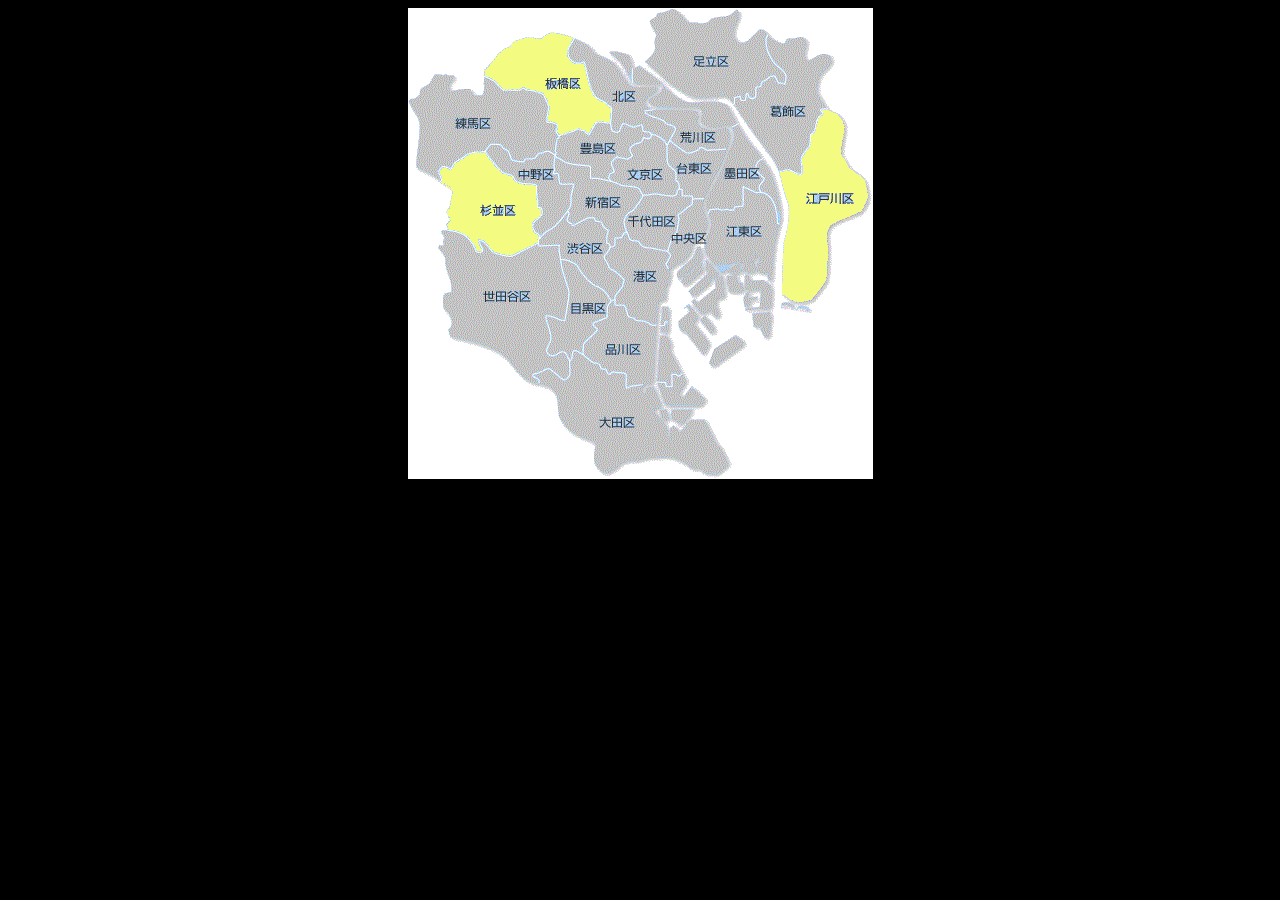
<file: shrine/index.html>
<!DOCTYPE html>
<html>
<head>

<meta http-equiv="Content-Type" content="text/html; charset=utf-8" />
<META NAME="keywords" CONTENT="shrine of tokyou,神社,東京,日本,japan,일본,신사,일본신사,동경,도쿄,日本神社,東京神社,神社写真,신사사진">
<META NAME="description" CONTENT="introduce shrine of tokyou. 日本東京紹介サイトです。일본 신사 소개 사이트 입니다. ">
<META name="robots" CONTENT="all">
<META NAME="author" CONTENT="starful">
<META NAME="build" CONTENT="2013.1.1">
<title>shrine of tokyou,神社,東京,日本,japan,일본,신사,일본신사,동경,도쿄,日本神社,東京神社,神社写真,신사사진</title>
<meta charset="utf-8">

</head>
<body bgcolor="black" align="center">


<!-- <div class="bg-content">        -->
  <!--============================== content =================================-->      
      
<table>
<tr></tr>
<tr></tr>
<tr></tr>
<tr></tr>
<tr></tr>
<tr></tr>
<tr></tr>
<tr></tr>
<tr></tr>
<tr></tr>
<tr></tr>
<tr></tr>
<tr></tr>
<tr></tr>
<tr></tr>
<tr></tr>
<tr></tr>
<tr></tr>
<tr></tr>
<tr></tr>
<tr></tr>
<tr></tr>
<tr></tr>
<tr></tr>
<tr></tr>
<tr></tr>
<tr></tr>
<tr></tr>
<tr></tr>
<tr></tr>
<tr></tr>
<tr></tr>
<tr></tr>
<tr></tr>
<tr></tr>
<tr></tr>
<tr></tr>
<tr></tr>
<tr></tr>
<tr></tr>
<tr></tr>
<tr></tr>
<tr></tr>
<tr></tr>
<tr></tr>
<tr></tr>
<tr></tr>
<tr></tr>
<tr></tr>
<tr></tr>
<tr></tr>
<tr></tr>
<tr></tr>
<tr></tr>
<tr></tr>
<tr></tr>
</table>
<img align="center" src="../img/map_23-ku.gif" width="465" height="471" alt="tokyomap" usemap="#Map" border="0">
<map name="Map">
<area shape="poly" coords="76,65,100,38,121,31,133,30,142,25,165,29,160,44,164,52,175,55,180,72,187,87,198,96,203,103,202,113,190,114,181,125,172,120,151,125,151,117,142,112,142,98,135,86,116,80,101,80,95,81,77,65,77,65" href="itabashi/index.html" alt="VIEW OK!!" title="itabashi" border="1">
<area shape="poly" coords="75,65,74,87,67,87,61,81,49,83,42,82,45,73,45,68,24,67,15,79,9,91,5,97,12,116,8,134,8,154,9,160,31,174,31,159,41,161,54,149,70,145,76,143,84,135,92,137,102,147,111,151,122,152,131,146,137,144,146,147,148,126,149,116,138,111,141,99,135,86,122,82,106,80,95,82,90,80,77,66" href="nerima/index.html">
<area shape="poly" coords="260,1,245,12,244,17,249,30,246,47,241,54,260,71,277,85,292,90,311,87,322,92,325,95,330,88,333,92,339,86,343,90,350,81,355,72,363,68,369,72,378,77,377,67,370,59,359,42,357,34,357,26,352,24,339,32,331,33,326,27,331,10,329,5,318,9,306,10,294,16,282,14,261,5" href="adachi/index.html">
<area shape="poly" coords="358,26,374,36,382,32,395,31,399,33,398,46,397,52,402,53,410,49,417,47,425,53,418,62,411,72,409,81,412,92,416,97,413,103,406,120,402,132,396,148,392,156,394,168,379,163,371,163,353,136,342,116,333,104,327,94,331,91,341,91,350,87,358,78,363,68,379,77,379,67,360,44,358,27" href="katsushika/index.html">
<area shape="poly" coords="76,144,91,162,103,168,108,174,125,176,129,198,135,203,130,212,124,217,132,225,130,231,124,239,107,244,96,247,86,244,79,235,73,231,74,241,74,244,63,235,55,226,44,223,37,222,40,213,38,206,40,200,42,187,43,182,35,176,32,174,33,162,45,164,54,149,73,145" href="suginami/index.html" alt="VIEW OK!!" title="suginami">
<area shape="poly" coords="79,145,90,160,104,169,114,175,127,177,129,185,131,197,134,202,130,213,126,220,132,223,131,231,146,216,158,207,162,198,163,187,166,179,161,176,152,176,150,170,150,166,146,163,145,157,148,150,141,145,131,148,121,151,113,150,104,145,98,141,90,138,84,136,78,145" href="nakano/index.html">
<area shape="poly" coords="149,127,148,140,148,146,160,155,173,157,181,158,183,166,192,170,198,173,201,166,204,165,204,157,205,152,209,148,218,152,223,152,223,145,221,141,225,136,232,133,236,130,241,130,235,124,235,120,218,117,209,124,204,119,201,116,200,113,192,116,186,122,184,125,179,124,173,122,170,120,150,127" href="toshima/index.html">
<area shape="poly" coords="237,123,255,130,259,139,262,153,263,161,268,170,271,180,267,188,254,186,244,185,236,185,232,180,224,177,213,176,205,174,201,171,203,170,204,158,207,153,211,149,220,151,225,151,222,146,223,139,228,134,237,131,238,131,238,123" href="bunkyou/index.html">
<area shape="poly" coords="259,132,276,144,279,144,283,147,292,144,296,140,306,141,314,141,319,141,315,149,309,172,301,184,297,191,288,191,284,190,276,187,273,184,271,174,268,167,264,157,261,150,259,131" href="taitou/index.html">
<area shape="poly" coords="149,150,162,155,175,158,183,163,187,169,195,171,203,169,204,175,215,175,227,179,232,183,234,187,228,198,221,204,217,210,217,215,219,226,213,229,208,232,205,237,199,236,201,228,201,220,193,215,187,211,180,210,172,215,168,215,164,215,162,212,162,209,164,188,167,181,165,177,160,175,155,174,153,172,152,167,147,159,149,149" href="shinjuku/index.html">
<area shape="poly" coords="234,184,255,186,262,188,271,183,277,189,283,191,284,196,273,203,271,209,267,220,264,228,261,236,259,244,251,243,242,241,234,238,228,233,222,229,220,226,220,212,226,205,232,192,233,183" href="chiyoda/index.html">
<area shape="poly" coords="35,222,47,223,58,233,70,241,75,243,75,234,89,244,99,247,113,244,123,241,130,234,136,239,149,238,152,254,157,272,159,293,156,311,147,312,138,309,141,321,141,336,139,346,146,348,153,346,159,351,159,366,153,371,144,363,139,359,130,364,126,369,132,375,114,369,94,348,73,339,52,333,43,328,45,321,45,313,37,304,37,291,41,287,45,281,44,275,40,259,38,246,31,239,35,239,35,224" href="setagaya/index.html">
<area shape="poly" coords="130,234,142,221,153,210,162,204,163,212,167,216,174,214,181,212,188,213,194,217,202,221,201,230,200,239,198,245,195,249,200,256,204,261,212,267,215,275,211,282,208,287,204,293,200,288,192,280,189,275,180,272,175,265,171,259,167,254,164,253,158,251,155,251,151,239,144,236,141,238,136,239,131,235" href="shibuya/index.html">
<area shape="poly" coords="218,227,229,237,239,240,246,244,255,245,262,245,259,252,259,257,263,261,264,267,260,275,259,283,257,291,254,296,258,300,262,308,259,314,254,317,244,317,237,313,226,311,220,308,217,300,211,296,207,294,210,290,214,278,216,272,211,266,202,256,198,252,197,245,200,237,208,235,214,233,217,229" href="minato/index.html">
<area shape="poly" coords="152,241,168,256,181,271,190,277,199,286,205,294,200,303,198,312,186,316,190,323,179,335,176,345,169,344,166,344,164,352,158,347,155,344,152,348,142,345,144,328,140,315,142,311,156,312,161,296,159,278,153,242" href="meguro/index.html">
<area shape="poly" coords="206,293,218,303,222,309,234,312,243,316,252,318,257,319,264,334,267,352,274,363,275,369,264,366,264,377,261,378,255,374,248,375,245,379,238,377,234,377,219,378,219,366,209,365,205,363,202,366,196,359,190,354,185,354,176,346,175,341,182,334,189,325,186,314,198,311,205,293" href="shinagawa/index.html">
<area shape="poly" coords="134,376,145,383,149,392,151,402,157,415,164,425,172,431,181,432,187,435,188,442,188,450,190,459,196,463,206,464,216,456,224,453,235,453,247,453,259,450,271,455,283,458,294,462,309,465,322,457,317,445,309,437,305,424,300,417,300,413,294,410,284,409,284,402,290,401,299,394,296,389,289,382,285,381,275,387,276,381,278,375,278,371,269,367,266,366,265,376,254,375,246,377,236,379,229,378,220,379,220,372,216,366,206,363,204,367,194,360,191,356,186,354,182,349,174,346,165,344,161,356,160,367,156,372,149,372,144,365,138,360,132,363,127,369,132,374,136,378,137,380" href="oota/index.html">
<area shape="poly" coords="372,216,366,252,364,271,363,294,362,308,363,328,361,333,346,321,342,308,340,299,336,289,331,284,323,284,317,288,312,292,313,304,311,311,307,319,304,324,294,316,286,319,276,322,270,316,276,306,281,298,284,293,284,286,280,280,277,271,295,252,301,247,298,236,300,222,303,210,307,200,325,199,336,199,337,188,336,180,339,177,346,180,355,183,361,187,366,194,373,215" href="koutou/index.html">
<area shape="poly" coords="285,198,284,192,291,190,297,191,300,203,304,205,301,216,298,228,298,237,299,248,288,257,280,266,275,272,273,272,270,268,266,262,262,254,265,250,264,247,261,245,260,242,265,224,270,214,274,206,280,200,284,196" href="chuuou/index.html" alt="VIEW OK!!" title="chuuou">
<area shape="poly" coords="328,115,323,105,316,96,302,94,285,94,276,92,265,86,254,75,247,70,240,64,234,60,228,61,226,66,226,75,227,78,239,78,243,78,245,81,248,82,243,89,242,93,246,99,244,102,239,105,249,110,251,111,258,115,262,118,266,121,263,128,263,132,273,141,282,144,294,142,301,139,312,141,320,141,321,141,328,116" href="arakawa/index.html">
<area shape="poly" coords="226,58,223,52,219,46,212,44,205,43,201,44,201,51,192,49,186,44,181,38,176,34,169,31,165,32,162,43,162,49,168,52,174,54,179,61,183,68,185,80,192,86,197,95,202,102,204,106,204,111,201,117,210,123,219,117,230,120,236,122,238,124,258,131,263,132,265,121,251,112,242,106,238,104,245,99,242,94,242,89,247,85,245,81,236,80,228,78,228,78,225,73,225,67,228,58" href="kita/index.html">
<area shape="poly" coords="329,116,321,144,312,165,304,183,299,193,304,206,307,201,325,199,333,199,336,183,336,177,347,179,349,182,354,170,348,163,348,158,352,152,356,149,328,117" href="sumida/index.html">
<area shape="poly" coords="417,99,400,145,391,157,396,167,393,168,372,163,356,150,350,160,354,167,355,171,351,182,365,193,370,202,374,210,378,227,373,267,379,287,390,294,403,294,415,281,419,272,422,229,424,216,436,211,444,209,454,206,461,198,460,186,460,176,455,170,446,164,440,158,435,151,434,143,439,133,441,123,441,119,434,111,429,106,423,102,417,100" href="edogawa/index.html" alt="VIEW OK!!" title="edogawas"></map>
<!-- </div> -->
</body>
</html>
</file>
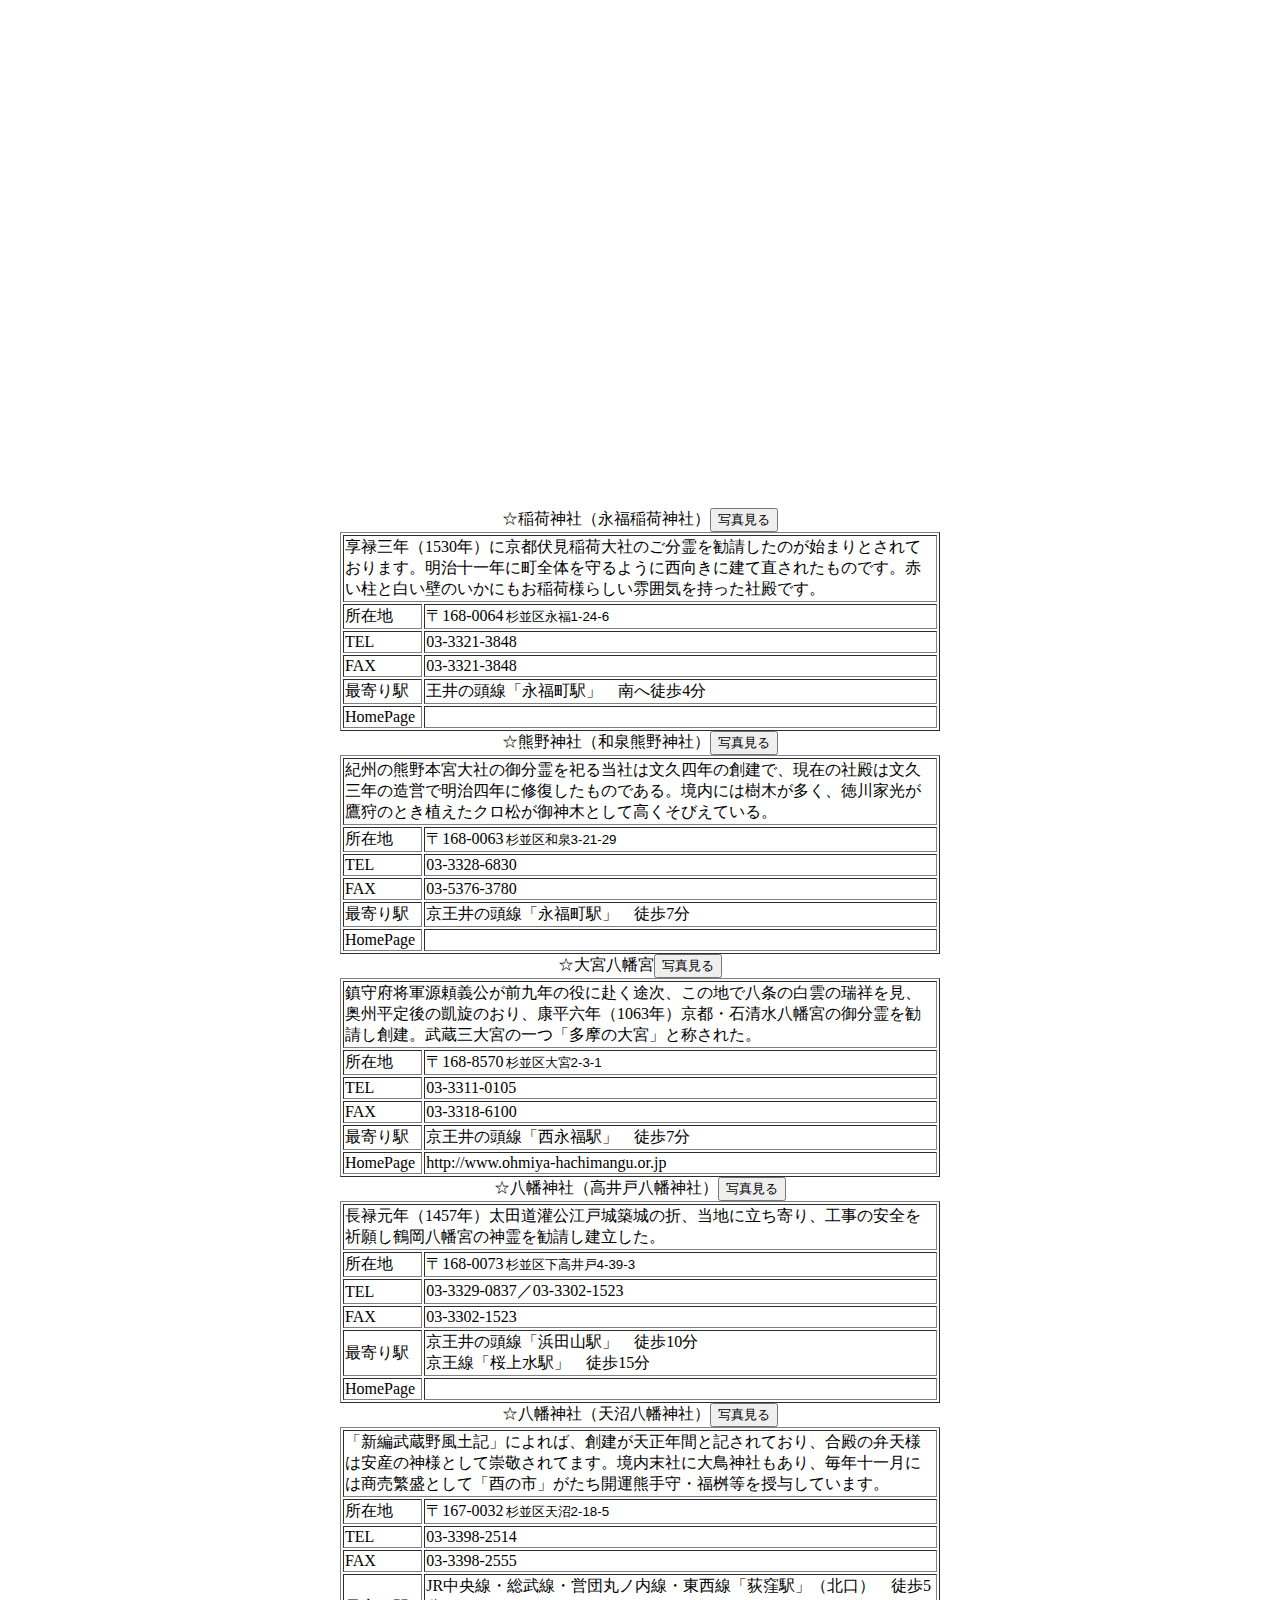
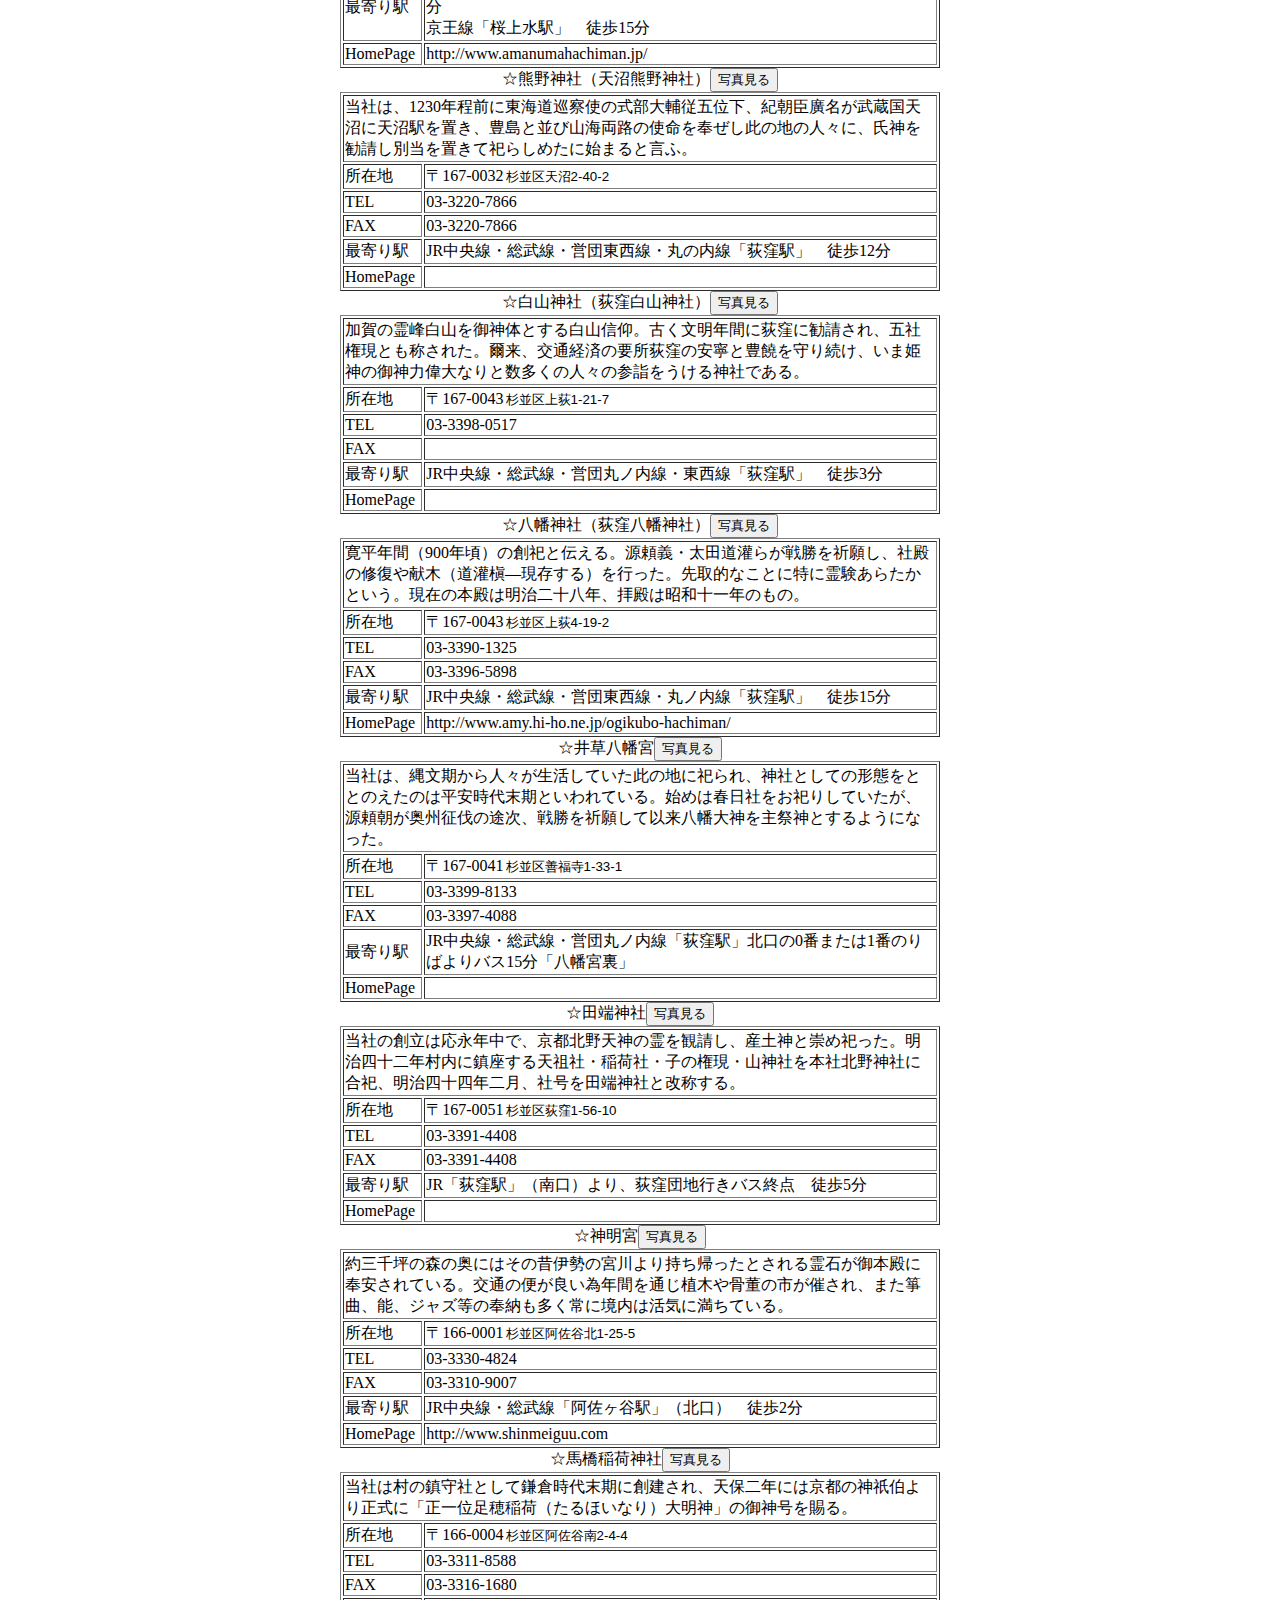
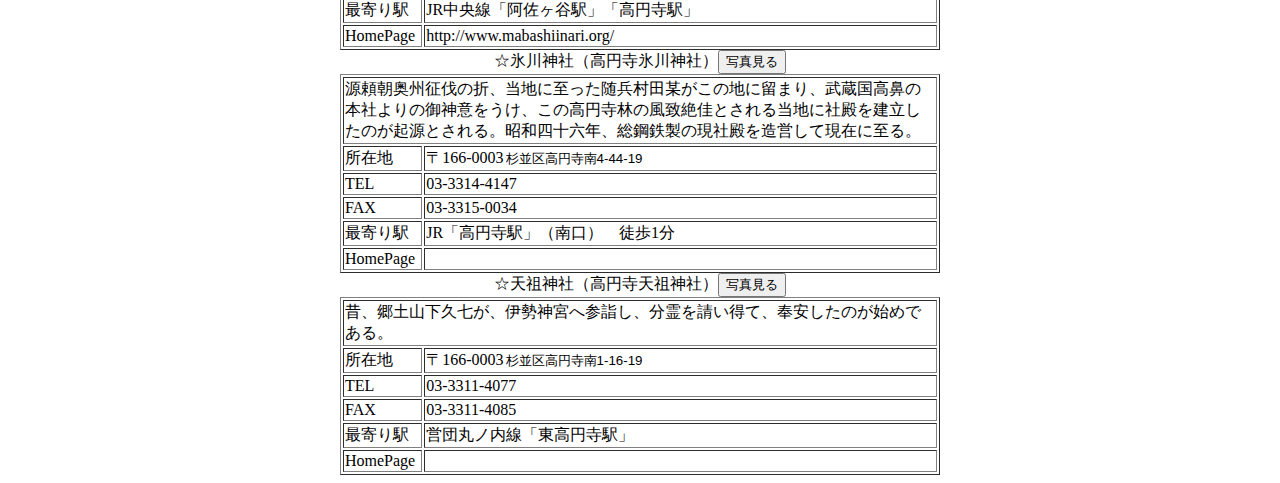
<file: suginami/index.html>
<!DOCTYPE html>
<html>
<head>
<meta http-equiv="Content-Type" content="text/html; charset=Shift-JIS" />

<script>
	function popup(value){
		window.open(value,'popup','width=900,height=620');
	}
</script>

<script type="text/javascript" src="http://maps.google.com/maps/api/js?sensor=false"></script>

<script type="text/javascript">
	//�}�b�v�錾
	var map;
      
	//google map�ݒ�
	function initialize(){
	
		//marker �ݒ�
		var icon = new google.maps.MarkerImage(
		'http://maps.google.co.jp/mapfiles/ms/icons/red-pushpin.png',
		new google.maps.Size(34,34),
		new google.maps.Point(0,0),
		new google.maps.Point(37,34)
		);
			
		//map �ݒ�
		geo = new google.maps.Geocoder();
		var myOptions = {
		zoom: 13,
		center: new google.maps.LatLng(0.5267, -1.29),
		mapTypeId: google.maps.MapTypeId.ROADMAP
		}
			
		//map��\��
		map = new google.maps.Map(document.getElementById("map_canvas"),myOptions);

		//--------------------------------�@�Z���擾--------------------------------
		var add1 = document.getElementById("addr1").value;
		//�@�Z���\��
		geo.geocode({'address': add1}, function(results, status)
		{
			// If that was successful
			if (status == google.maps.GeocoderStatus.OK) {
			
				// Lets assume that the first marker is the one we want
				var marker = new google.maps.Marker({
					map: map,
					icon: icon,
					title: "�u��א_�Ёv�N���b�N����Ǝʐ^�������܂�",
					position: results[0].geometry.location
				});

				google.maps.event.addListener(marker,'click',function(){
					window.open('./1/index.html','popup','width=900,height=620');
				});
			}
		});

		//--------------------------------�A�Z���擾--------------------------------
		var add2 = document.getElementById("addr2").value;
		geo.geocode({'address': add2}, function(results, status)
		{
			// If that was successful
			if (status == google.maps.GeocoderStatus.OK) {
		
				// Lets assume that the first marker is the one we want
				var marker = new google.maps.Marker({
					map: map,
					icon: icon,
					title: "�u�F��_�Ёv�N���b�N����Ǝʐ^�������܂�",
					position: results[0].geometry.location
				});

				google.maps.event.addListener(marker,'click',function(){
					window.open('./2/index.html','popup','width=900,height=620');
				});
			}
		});
		//--------------------------------�B�Z���擾--------------------------------
		var add3 = document.getElementById("addr3").value;
		geo.geocode({'address': add3}, function(results, status)
		{
			// If that was successful
			if (status == google.maps.GeocoderStatus.OK) {
		
				// Lets assume that the first marker is the one we want
				var marker = new google.maps.Marker({
					map: map,
					icon: icon,
					title: "�u��{�����{�v�N���b�N����Ǝʐ^�������܂�",
					position: results[0].geometry.location
				});

				google.maps.event.addListener(marker,'click',function(){
					window.open('./3/index.html','popup','width=900,height=620');
				});
			}
		});
		//--------------------------------�C�Z���擾--------------------------------
		var add4 = document.getElementById("addr4").value;
		geo.geocode({'address': add4}, function(results, status)
		{
			// If that was successful
			if (status == google.maps.GeocoderStatus.OK) {
		
				// Lets assume that the first marker is the one we want
				var marker = new google.maps.Marker({
					map: map,
					icon: icon,
					title: "�u�����_�Ёi����˔����_�Ёj�v�N���b�N����Ǝʐ^�������܂�",
					position: results[0].geometry.location
				});

				google.maps.event.addListener(marker,'click',function(){
					window.open('./4/index.html','popup','width=900,height=620');
				});
			}
		});		
		//--------------------------------�D�Z���擾--------------------------------
		var add5 = document.getElementById("addr5").value;
		geo.geocode({'address': add5}, function(results, status)
		{
			// If that was successful
			if (status == google.maps.GeocoderStatus.OK) {
		
				// Lets assume that the first marker is the one we want
				var marker = new google.maps.Marker({
					map: map,
					icon: icon,
					title: "�u�����_�Ёi�V�������_�Ёj�v�N���b�N����Ǝʐ^�������܂�",
					position: results[0].geometry.location
				});

				google.maps.event.addListener(marker,'click',function(){
					window.open('./5/index.html','popup','width=900,height=620');
				});
			}
		});				
		//--------------------------------�E�Z���擾--------------------------------
		var add6 = document.getElementById("addr6").value;
		geo.geocode({'address': add6}, function(results, status)
		{
			// If that was successful
			if (status == google.maps.GeocoderStatus.OK) {
		
				// Lets assume that the first marker is the one we want
				var marker = new google.maps.Marker({
					map: map,
					icon: icon,
					title: "�u�F��_�Ёi�V���F��_�Ёj�v�N���b�N����Ǝʐ^�������܂�",
					position: results[0].geometry.location
				});

				google.maps.event.addListener(marker,'click',function(){
					window.open('./6/index.html','popup','width=900,height=620');
				});
			}
		});				
		//--------------------------------�F�Z���擾--------------------------------
		var add7 = document.getElementById("addr7").value;
		geo.geocode({'address': add7}, function(results, status)
		{
			// If that was successful
			if (status == google.maps.GeocoderStatus.OK) {
		
				// Lets assume that the first marker is the one we want
				var marker = new google.maps.Marker({
					map: map,
					icon: icon,
					title: "�u���R�_�Ёi���E���R�_�Ёj�v�N���b�N����Ǝʐ^�������܂�",
					position: results[0].geometry.location
				});

				google.maps.event.addListener(marker,'click',function(){
					window.open('./7/index.html','popup','width=900,height=620');
				});
			}
		});				
		//--------------------------------�G�Z���擾--------------------------------
		var add8 = document.getElementById("addr8").value;
		geo.geocode({'address': add8}, function(results, status)
		{
			// If that was successful
			if (status == google.maps.GeocoderStatus.OK) {
		
				// Lets assume that the first marker is the one we want
				var marker = new google.maps.Marker({
					map: map,
					icon: icon,
					title: "�u�����_�Ёi���E�����_�Ёj�v�N���b�N����Ǝʐ^�������܂�",
					position: results[0].geometry.location
				});

				google.maps.event.addListener(marker,'click',function(){
					window.open('./8/index.html','popup','width=900,height=620');
				});
			}
		});				
		//--------------------------------�H�Z���擾--------------------------------
		var add9 = document.getElementById("addr9").value;
		geo.geocode({'address': add9}, function(results, status)
		{
			// If that was successful
			if (status == google.maps.GeocoderStatus.OK) {
		
				// Lets assume that the first marker is the one we want
				var marker = new google.maps.Marker({
					map: map,
					icon: icon,
					title: "�u�䑐�����{�v�N���b�N����Ǝʐ^�������܂�",
					position: results[0].geometry.location
				});

				google.maps.event.addListener(marker,'click',function(){
					window.open('./9/index.html','popup','width=900,height=620');
				});
			}
		});				
		//--------------------------------�I�Z���擾--------------------------------
		var add10 = document.getElementById("addr10").value;
		geo.geocode({'address': add10}, function(results, status)
		{
			// If that was successful
			if (status == google.maps.GeocoderStatus.OK) {
		
				//map�����\���w��
				map.setCenter(results[0].geometry.location);
				
				// Lets assume that the first marker is the one we want
				var marker = new google.maps.Marker({
					map: map,
					icon: icon,
					title: "�u�c�[�_�Ёv�N���b�N����Ǝʐ^�������܂�",
					position: results[0].geometry.location
				});

				google.maps.event.addListener(marker,'click',function(){
					window.open('./10/index.html','popup','width=900,height=620');
				});
			}
		});				
		//--------------------------------�J�Z���擾--------------------------------
		var add11 = document.getElementById("addr11").value;
		geo.geocode({'address': add11}, function(results, status)
		{
			// If that was successful
			if (status == google.maps.GeocoderStatus.OK) {
		
				// Lets assume that the first marker is the one we want
				var marker = new google.maps.Marker({
					map: map,
					icon: icon,
					title: "�u�_���{�v�N���b�N����Ǝʐ^�������܂�",
					position: results[0].geometry.location
				});

				google.maps.event.addListener(marker,'click',function(){
					window.open('./11/index.html','popup','width=900,height=620');
				});
			}
		});
		//--------------------------------�K�Z���擾--------------------------------
		var add12 = document.getElementById("addr12").value;
		geo.geocode({'address': add12}, function(results, status)
		{
			// If that was successful
			if (status == google.maps.GeocoderStatus.OK) {
		
				// Lets assume that the first marker is the one we want
				var marker = new google.maps.Marker({
					map: map,
					icon: icon,
					title: "�u�n����א_�Ёv�N���b�N����Ǝʐ^�������܂�",
					position: results[0].geometry.location
				});

				google.maps.event.addListener(marker,'click',function(){
					window.open('./12/index.html','popup','width=900,height=620');
				});
			}
		});		
		//--------------------------------�L�Z���擾--------------------------------
		var add13 = document.getElementById("addr13").value;
		geo.geocode({'address': add13}, function(results, status)
		{
			// If that was successful
			if (status == google.maps.GeocoderStatus.OK) {
		
				// Lets assume that the first marker is the one we want
				var marker = new google.maps.Marker({
					map: map,
					icon: icon,
					title: "�u�X��_�Ёi���~���X��_�Ёj�v�N���b�N����Ǝʐ^�������܂�",
					position: results[0].geometry.location
				});

				google.maps.event.addListener(marker,'click',function(){
					window.open('./13/index.html','popup','width=900,height=620');
				});
			}
		});		
		//--------------------------------�M�Z���擾--------------------------------
		var add14 = document.getElementById("addr14").value;
		geo.geocode({'address': add14}, function(results, status)
		{
			// If that was successful
			if (status == google.maps.GeocoderStatus.OK) {
		
				// Lets assume that the first marker is the one we want
				var marker = new google.maps.Marker({
					map: map,
					icon: icon,
					title: "�u�V�c�_�Ёi���~���V�c�_�Ёj�v�N���b�N����Ǝʐ^�������܂�",
					position: results[0].geometry.location
				});

				google.maps.event.addListener(marker,'click',function(){
					window.open('./14/index.html','popup','width=900,height=620');
				});
			}
		});
	}
   </script>
</head>

<body onload="initialize()">

<div align="center">
<div id="map_canvas" style="width: 600px; height: 500px;"></div>
<!----------------------------------�f�[�^ 1-------------------------------->
����א_�Ёi�i����א_�Ёj<input type="button" value="�ʐ^����" onclick=javascript:popup('./1/index.html')>
<table border="1" width="600">
	<tr>
		<td colspan="2">���\�O�N�i1530�N�j�ɋ��s������ב�Ђ̂���������������̂��n�܂�Ƃ���Ă���܂��B�����\��N�ɒ��S�̂����悤�ɐ������Ɍ��Ē����ꂽ���̂ł��B�Ԃ����Ɣ����ǂ̂����ɂ�����חl�炵�����͋C���������Гa�ł��B</td>
	</tr>
	<tr>
		<td width="81">���ݒn</td>
		<td width="703">��168-0064<input type="text" id="addr1" size="40" value="������i��1-24-6" style="background-color:transparent;border:0" /></td>
	</tr>
	<tr>
		<td>TEL</td>
		<td>03-3321-3848</td>
	</tr>
	<tr>
		<td>FAX</td>
		<td>03-3321-3848</td>
	</tr>
	<tr>
		<td>�Ŋ��w</td>
		<td>����̓����u�i�����w�v�@��֓k��4��
        </td>
	</tr>
	<tr>
		<td>HomePage</td>
		<td>&nbsp;</td>
	</tr>
</table>
<!----------------------------------�f�[�^ 2-------------------------------->
���F��_�Ёi�a��F��_�Ёj<input type="button" value="�ʐ^����" onclick=javascript:popup('./2/index.html')>
<table border="1" width="600">
	<tr>
		<td colspan="2">�I�B�̌F��{�{��Ђ̌䕪����J�铖�Ђ͕��v�l�N�̑n���ŁA���݂̎Гa�͕��v�O�N�̑��c�Ŗ����l�N�ɏC���������̂ł���B�����ɂ͎��؂������A����ƌ������̂Ƃ��A�����N��������_�؂Ƃ��č������т��Ă���B</td>
	</tr>
	<tr>
		<td width="81">���ݒn</td>
		<td width="703">��168-0063<input type="text" id="addr2" size="40" value="������a��3-21-29" style="background-color:transparent;border:0" /></td>
	</tr>
	<tr>
		<td>TEL</td>
		<td>03-3328-6830</td>
	</tr>
	<tr>
		<td>FAX</td>
		<td>03-5376-3780</td>
	</tr>
	<tr>
		<td>�Ŋ��w</td>
		<td>������̓����u�i�����w�v�@�k��7��</td>
	</tr>
	<tr>
		<td>HomePage</td>
		<td>&nbsp;</td>
	</tr>
</table>
<!----------------------------------�f�[�^ 3-------------------------------->
����{�����{<input type="button" value="�ʐ^����" onclick=javascript:popup('./3/index.html')>
<table border="1" width="600">
	<tr>
		<td colspan="2">����{���R�����`�����O��N�̖��ɕ����r���A���̒n�Ŕ����̔��_�̐��˂����A���B�����̊M���̂���A�N���Z�N�i1063�N�j���s�E�ΐ��������{�̌䕪����������n���B�����O��{�̈�u�����̑�{�v�Ə̂��ꂽ�B</td>
	</tr>
	<tr>
		<td width="81">���ݒn</td>
		<td width="703">��168-8570<input type="text" id="addr3" size="40" value="�������{2-3-1" style="background-color:transparent;border:0" /></td>
	</tr>
	<tr>
		<td>TEL</td>
		<td>03-3311-0105</td>
	</tr>
	<tr>
		<td>FAX</td>
		<td>03-3318-6100</td>
	</tr>
	<tr>
		<td>�Ŋ��w</td>
		<td>������̓����u���i���w�v�@�k��7��</td>
	</tr>
	<tr>
		<td>HomePage</td>
		<td>http://www.ohmiya-hachimangu.or.jp</td>
	</tr>
</table>
<!----------------------------------�f�[�^ 4-------------------------------->
�������_�Ёi����˔����_�Ёj<input type="button" value="�ʐ^����" onclick=javascript:popup('./4/index.html')>
<table border="1" width="600">
	<tr>
		<td colspan="2">���\���N�i1457�N�j���c������]�ˏ�z��̐܁A���n�ɗ������A�H���̈��S���F�肵�߉������{�̐_������������������B</td>
	</tr>
	<tr>
		<td width="81">���ݒn</td>
		<td width="703">��168-0073<input type="text" id="addr4" size="40" value="�����扺�����4-39-3" style="background-color:transparent;border:0" /></td>
	</tr>
	<tr>
		<td>TEL</td>
		<td>03-3329-0837�^03-3302-1523</td>
	</tr>
	<tr>
		<td>FAX</td>
		<td>03-3302-1523</td>
	</tr>
	<tr>
		<td>�Ŋ��w</td>
		<td>������̓����u�l�c�R�w�v�@�k��10��<br>
		    �������u���㐅�w�v�@�k��15��
		</td>
	</tr>
	<tr>
		<td>HomePage</td>
		<td></td>
	</tr>
</table>
<!----------------------------------�f�[�^ 5-------------------------------->
�������_�Ёi�V�������_�Ёj<input type="button" value="�ʐ^����" onclick=javascript:popup('./5/index.html')>
<table border="1" width="600">
	<tr>
		<td colspan="2">�u�V�ҕ����앗�y�L�v�ɂ��΁A�n�����V���N�ԂƋL����Ă���A���a�ٓ̕V�l�͈��Y�̐_�l�Ƃ��Đ��h����Ă܂��B�������Ђɑ咹�_�Ђ�����A���N�\�ꌎ�ɂ͏����ɐ��Ƃ��āu�т̎s�v�������J�^�F���E�����������^���Ă��܂��B</td>
	</tr>
	<tr>
		<td width="81">���ݒn</td>
		<td width="703">��167-0032<input type="text" id="addr5" size="40" value="������V��2-18-5" style="background-color:transparent;border:0" /></td>
	</tr>
	<tr>
		<td>TEL</td>
		<td>03-3398-2514</td>
	</tr>
	<tr>
		<td>FAX</td>
		<td>03-3398-2555</td>
	</tr>
	<tr>
		<td>�Ŋ��w</td>
		<td>JR�������E�������E�c�c�ۃm�����E�������u���E�w�v�i�k���j�@�k��5��<br>
		    �������u���㐅�w�v�@�k��15��
		</td>
	</tr>
	<tr>
		<td>HomePage</td>
		<td>http://www.amanumahachiman.jp/</td>
	</tr>
</table>
<!----------------------------------�f�[�^ 6-------------------------------->
���F��_�Ёi�V���F��_�Ёj<input type="button" value="�ʐ^����" onclick=javascript:popup('./6/index.html')>
<table border="1" width="600">
	<tr>
		<td colspan="2">���Ђ́A1230�N���O�ɓ��C�����@�g�̎������]�܈ʉ��A�I���b�A�����������V���ɓV���w��u���A�L���ƕ��юR�C���H�̎g����򂺂����̒n�̐l�X�ɁA���_���������ʓ���u�����J�炵�߂��Ɏn�܂�ƌ��ӁB</td>
	</tr>
	<tr>
		<td width="81">���ݒn</td>
		<td width="703">��167-0032<input type="text" id="addr6" size="40" value="������V��2-40-2" style="background-color:transparent;border:0" /></td>
	</tr>
	<tr>
		<td>TEL</td>
		<td>03-3220-7866</td>
	</tr>
	<tr>
		<td>FAX</td>
		<td>03-3220-7866</td>
	</tr>
	<tr>
		<td>�Ŋ��w</td>
		<td>JR�������E�������E�c�c�������E�ۂ̓����u���E�w�v�@�k��12��</td>
	</tr>
	<tr>
		<td>HomePage</td>
		<td>&nbsp;</td>
	</tr>
</table>
<!----------------------------------�f�[�^ 7-------------------------------->
�����R�_�Ёi���E���R�_�Ёj<input type="button" value="�ʐ^����" onclick=javascript:popup('./7/index.html')>
<table border="1" width="600">
	<tr>
		<td colspan="2">����̗�����R����_�̂Ƃ��锒�R�M�B�Â������N�Ԃɉ��E�Ɋ�������A�܎Ќ����Ƃ��̂��ꂽ�B�����A��ʌo�ς̗v�����E�̈��J�ƖL�`����葱���A���ܕP�_�̌�_�͈̑�Ȃ�Ɛ������̐l�X�̎Q�w��������_�Ђł���B</td>
	</tr>
	<tr>
		<td width="81">���ݒn</td>
		<td width="703">��167-0043<input type="text" id="addr7" size="40" value="������㉬1-21-7" style="background-color:transparent;border:0" /></td>
	</tr>
	<tr>
		<td>TEL</td>
		<td>03-3398-0517</td>
	</tr>
	<tr>
		<td>FAX</td>
		<td>&nbsp;</td>
	</tr>
	<tr>
		<td>�Ŋ��w</td>
		<td>JR�������E�������E�c�c�ۃm�����E�������u���E�w�v�@�k��3��</td>
	</tr>
	<tr>
		<td>HomePage</td>
		<td>&nbsp;</td>
	</tr>
</table>
<!----------------------------------�f�[�^ 8-------------------------------->
�������_�Ёi���E�����_�Ёj<input type="button" value="�ʐ^����" onclick=javascript:popup('./8/index.html')>
<table border="1" width="600">
	<tr>
		<td colspan="2">�����N�ԁi900�N���j�̑n�J�Ɠ`����B�����`�E���c����炪�폟���F�肵�A�Гa�̏C���⌣�؁i����ꠁ\��������j���s�����B���I�Ȃ��Ƃɓ��ɗ쌱���炽���Ƃ����B���݂̖{�a�͖�����\���N�A�q�a�͏��a�\��N�̂��́B</td>
	</tr>
	<tr>
		<td width="81">���ݒn</td>
		<td width="703">��167-0043<input type="text" id="addr8" size="40" value="������㉬4-19-2" style="background-color:transparent;border:0" /></td>
	</tr>
	<tr>
		<td>TEL</td>
		<td>03-3390-1325</td>
	</tr>
	<tr>
		<td>FAX</td>
		<td>03-3396-5898</td>
	</tr>
	<tr>
		<td>�Ŋ��w</td>
		<td>JR�������E�������E�c�c�������E�ۃm�����u���E�w�v�@�k��15��</td>
	</tr>
	<tr>
		<td>HomePage</td>
		<td>http://www.amy.hi-ho.ne.jp/ogikubo-hachiman/</td>
	</tr>
</table>
<!----------------------------------�f�[�^ 9-------------------------------->
���䑐�����{<input type="button" value="�ʐ^����" onclick=javascript:popup('./9/index.html')>
<table border="1" width="600">
	<tr>
		<td colspan="2">���Ђ́A�ꕶ������l�X���������Ă������̒n���J���A�_�ЂƂ��Ă̌`�Ԃ��ƂƂ̂����͕̂������㖖���Ƃ����Ă���B�n�߂͏t���Ђ����J�肵�Ă������A�����������B�����̓r���A�폟���F�肵�Ĉȗ�������_����Ր_�Ƃ���悤�ɂȂ����B</td>
	</tr>
	<tr>
		<td width="81">���ݒn</td>
		<td width="703">��167-0041<input type="text" id="addr9" size="40" value="������P����1-33-1" style="background-color:transparent;border:0" /></td>
	</tr>
	<tr>
		<td>TEL</td>
		<td>03-3399-8133</td>
	</tr>
	<tr>
		<td>FAX</td>
		<td>03-3397-4088</td>
	</tr>
	<tr>
		<td>�Ŋ��w</td>
		<td>JR�������E�������E�c�c�ۃm�����u���E�w�v�k����0�Ԃ܂���1�Ԃ̂�΂��o�X15���u�����{���v</td>
	</tr>
	<tr>
		<td>HomePage</td>
		<td>&nbsp;</td>
	</tr>
</table>
<!----------------------------------�f�[�^ 10-------------------------------->
���c�[�_��<input type="button" value="�ʐ^����" onclick=javascript:popup('./10/index.html')>
<table border="1" width="600">
	<tr>
		<td colspan="2">���Ђ̑n���͉��i�N���ŁA���s�k��V�_�̗���ϐ����A�Y�y�_�Ɛ����J�����B�����l�\��N�����ɒ�������V�c�ЁE��׎ЁE�q�̌����E�R�_�Ђ�{�Жk��_�Ђɍ��J�A�����l�\�l�N�񌎁A�Ѝ���c�[�_�ЂƉ��̂���B</td>
	</tr>
	<tr>
		<td width="81">���ݒn</td>
		<td width="703">��167-0051<input type="text" id="addr10" size="40" value="�����扬�E1-56-10" style="background-color:transparent;border:0" /></td>
	</tr>
	<tr>
		<td>TEL</td>
		<td>03-3391-4408</td>
	</tr>
	<tr>
		<td>FAX</td>
		<td>03-3391-4408</td>
	</tr>
	<tr>
		<td>�Ŋ��w</td>
		<td>JR�u���E�w�v�i����j���A���E�c�n�s���o�X�I�_�@�k��5��</td>
	</tr>
	<tr>
		<td>HomePage</td>
		<td>&nbsp;</td>
	</tr>
</table>
<!----------------------------------�f�[�^ 11-------------------------------->
���_���{<input type="button" value="�ʐ^����" onclick=javascript:popup('./11/index.html')>
<table border="1" width="600">
	<tr>
		<td colspan="2">��O��؂̐X�̉��ɂ͂��̐̈ɐ��̋{���莝���A�����Ƃ�����΂���{�a�ɕ������Ă���B��ʂ̕ւ��ǂ��הN�Ԃ�ʂ��A�؂⍜���̎s���Â���A�܂�ⵋȁA�\�A�W���Y���̕�[��������ɋ����͊��C�ɖ����Ă���B</td>
	</tr>
	<tr>
		<td width="81">���ݒn</td>
		<td width="703">��166-0001<input type="text" id="addr11" size="40" value="�����戢���J�k1-25-5" style="background-color:transparent;border:0" /></td>
	</tr>
	<tr>
		<td>TEL</td>
		<td>03-3330-4824</td>
	</tr>
	<tr>
		<td>FAX</td>
		<td>03-3310-9007</td>
	</tr>
	<tr>
		<td>�Ŋ��w</td>
		<td>JR�������E�������u�������J�w�v�i�k���j�@�k��2��</td>
	</tr>
	<tr>
		<td>HomePage</td>
		<td>http://www.shinmeiguu.com</td>
	</tr>
</table>
<!----------------------------------�f�[�^ 12-------------------------------->
���n����א_��<input type="button" value="�ʐ^����" onclick=javascript:popup('./12/index.html')>
<table border="1" width="600">
	<tr>
		<td colspan="2">���Ђ͑��̒���ЂƂ��Ċ��q���㖖���ɑn������A�V�ۓ�N�ɂ͋��s�̐_�_����萳���Ɂu����ʑ����ׁi����ق��Ȃ�j�喾�_�v�̌�_��������B</td>
	</tr>
	<tr>
		<td width="81">���ݒn</td>
		<td width="703">��166-0004<input type="text" id="addr12" size="40" value="�����戢���J��2-4-4" style="background-color:transparent;border:0" /></td>
	</tr>
	<tr>
		<td>TEL</td>
		<td>03-3311-8588</td>
	</tr>
	<tr>
		<td>FAX</td>
		<td>03-3316-1680</td>
	</tr>
	<tr>
		<td>�Ŋ��w</td>
		<td>JR�������u�������J�w�v�u���~���w�v</td>
	</tr>
	<tr>
		<td>HomePage</td>
		<td>http://www.mabashiinari.org/</td>
	</tr>
</table>
<!----------------------------------�f�[�^ 13-------------------------------->
���X��_�Ёi���~���X��_�Ёj<input type="button" value="�ʐ^����" onclick=javascript:popup('./13/index.html')>
<table border="1" width="600">
	<tr>
		<td colspan="2">���������B�����̐܁A���n�Ɏ������������c�^�����̒n�ɗ��܂�A���������@�̖{�Ђ��̌�_�ӂ������A���̍��~���т̕��v����Ƃ���铖�n�ɎГa�����������̂��N���Ƃ����B���a�l�\�Z�N�A���|�S���̌��Гa�𑢉c���Č��݂Ɏ���B</td>
	</tr>
	<tr>
		<td width="81">���ݒn</td>
		<td width="703">��166-0003<input type="text" id="addr13" size="40" value="�����捂�~����4-44-19" style="background-color:transparent;border:0" /></td>
	</tr>
	<tr>
		<td>TEL</td>
		<td>03-3314-4147</td>
	</tr>
	<tr>
		<td>FAX</td>
		<td>03-3315-0034</td>
	</tr>
	<tr>
		<td>�Ŋ��w</td>
		<td>JR�u���~���w�v�i����j�@�k��1��</td>
	</tr>
	<tr>
		<td>HomePage</td>
		<td>&nbsp;</td>
	</tr>
</table>
<!----------------------------------�f�[�^ 14-------------------------------->
���V�c�_�Ёi���~���V�c�_�Ёj<input type="button" value="�ʐ^����" onclick=javascript:popup('./14/index.html')>
<table border="1" width="600">
	<tr>
		<td colspan="2">�́A���y�R���v�����A�ɐ��_�{�֎Q�w���A����𐿂����āA��������̂��n�߂ł���B</td>
	</tr>
	<tr>
		<td width="81">���ݒn</td>
		<td width="703">��166-0003<input type="text" id="addr14" size="40" value="�����捂�~����1-16-19" style="background-color:transparent;border:0" /></td>
	</tr>
	<tr>
		<td>TEL</td>
		<td>03-3311-4077</td>
	</tr>
	<tr>
		<td>FAX</td>
		<td>03-3311-4085</td>
	</tr>
	<tr>
		<td>�Ŋ��w</td>
		<td>�c�c�ۃm�����u�����~���w�v</td>
	</tr>
	<tr>
		<td>HomePage</td>
		<td>&nbsp;</td>
	</tr>
</table>
</div>
</body>
</html>
</file>
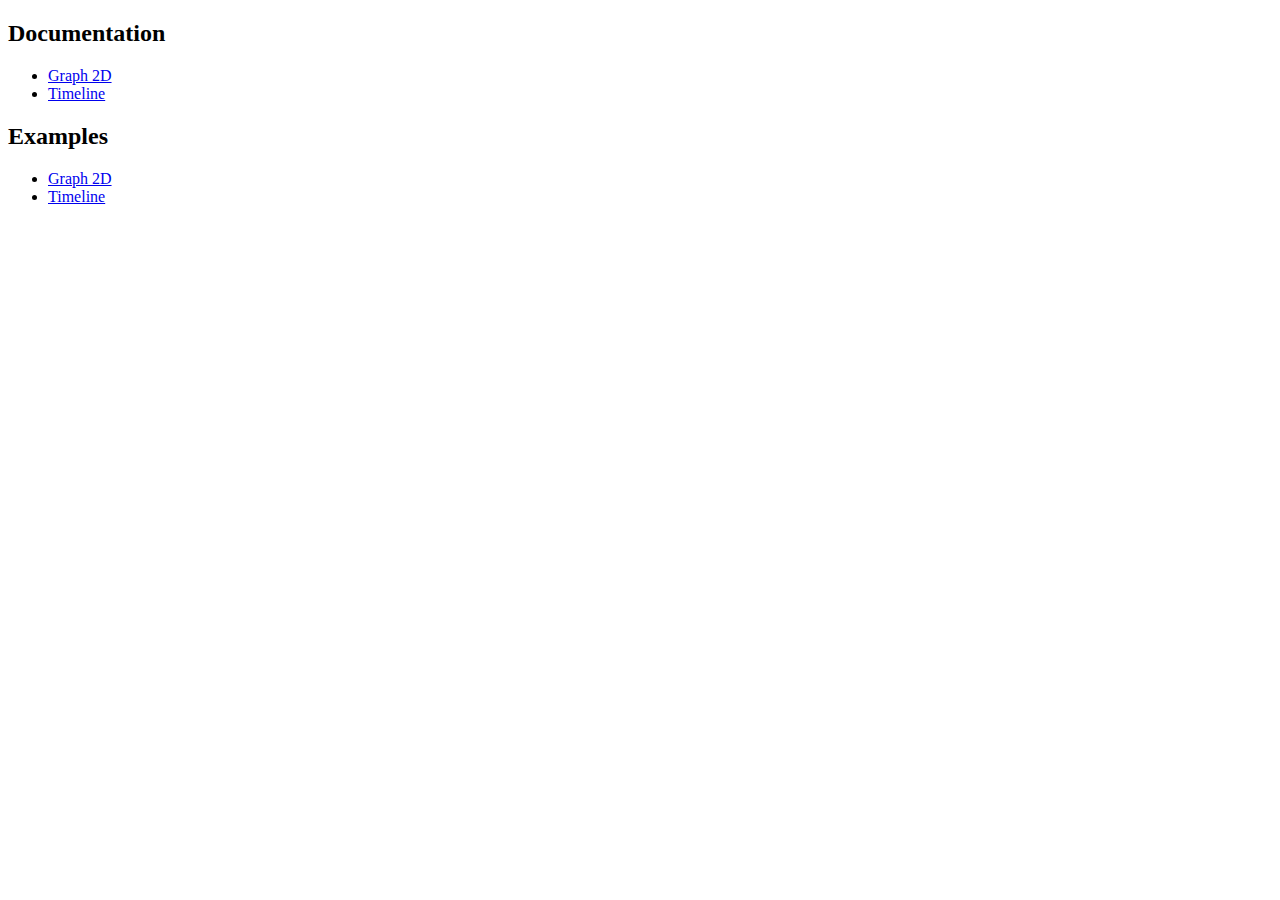
<file: timeline/index.html>
<!DOCTYPE html>
<html>
	<head>
		<meta charset="utf-8">
		<title>vis-timeline</title>
	</head>
	<body>
		<h2>Documentation</h2>
		<ul>
			<li><a href="./docs/graph2d">Graph 2D</a></li>
			<li><a href="./docs/timeline">Timeline</a></li>
		</ul>
		<h2>Examples</h2>
		<ul>
			<li><a href="./examples/graph2d">Graph 2D</a></li>
			<li><a href="./examples/timeline">Timeline</a></li>
		</ul>
	</body>
</html>
</file>
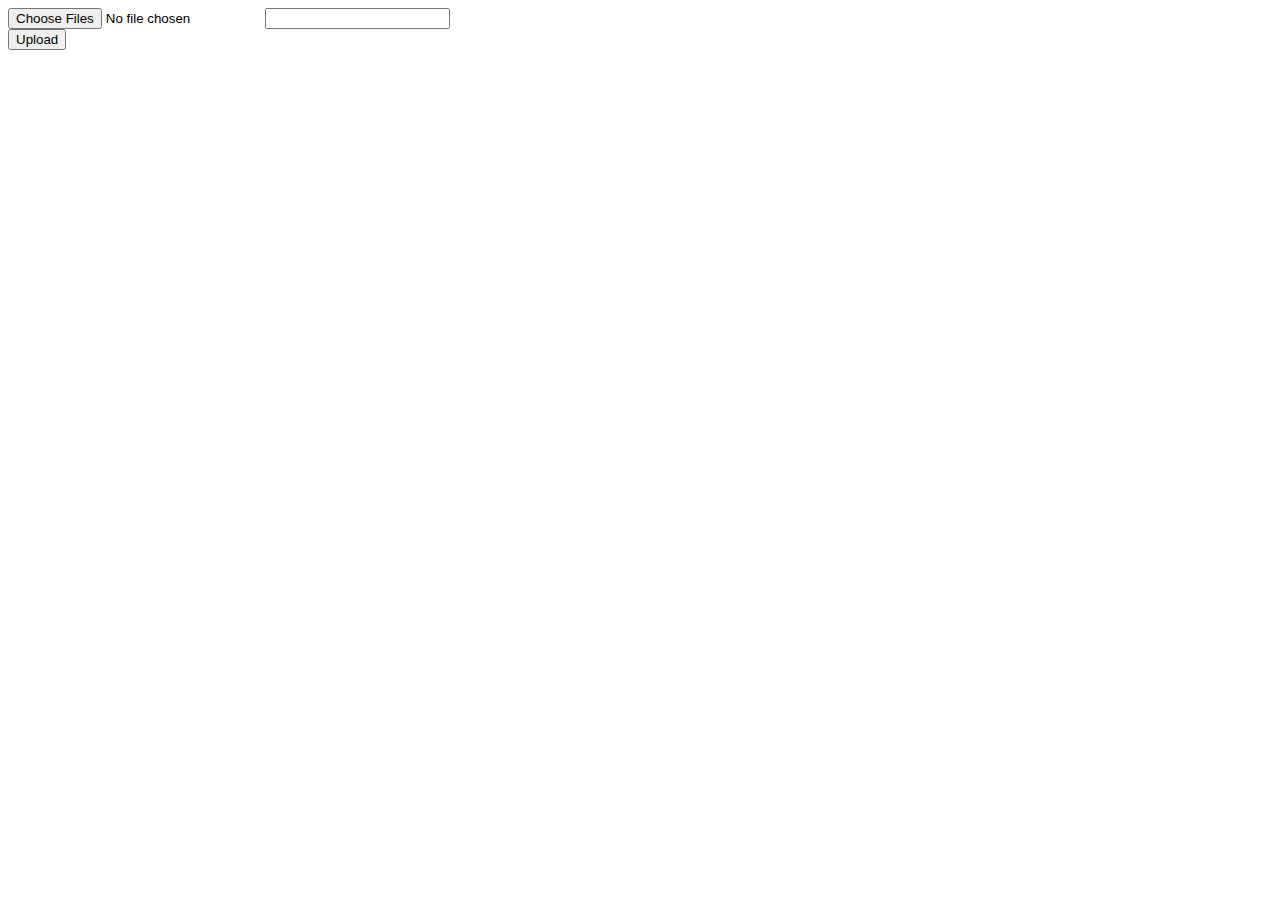
<file: upload/index.html>
<html>
<head>
<script src="http://ajax.googleapis.com/ajax/libs/jquery/1.10.1/jquery.js"></script>
</head>

<body>
<div style="width: 500px">
	<input type="file" id="data" name="data" multiple />
	<input type="text" name="name" />
	<button id="upload">Upload</button>
</div>

<!-- サムネイル表示領域 -->
<canvas id="canvas" width="0" height="0"></canvas>

<!-- 以下、javascript -->
<script type="text/javascript">
$(function() {
	var file = null; // 選択されるファイル
	var blob = null; // 画像(BLOBデータ)
	const THUMBNAIL_WIDTH = 500; // 画像リサイズ後の横の長さの最大値
	const THUMBNAIL_HEIGHT = 500; // 画像リサイズ後の縦の長さの最大値

  	// ファイルが選択されたら
  	$('input[type=file]').change(function() {

	    // ファイルを取得
	    file = $(this).prop('files')[0];
	    var file_name = $(this).prop("files")[0]['name'];
	    $('input[name="name"]').val(file_name);

	    // 選択されたファイルが画像かどうか判定
	    if (file.type != 'image/jpeg' && file.type != 'image/png') {
	      // 画像でない場合は終了
	      file = null;
	      blob = null;
	      return;
	    }

	    // 画像をリサイズする
	    var image = new Image();
	    var reader = new FileReader();
	    reader.onload = function(e) {
	    	image.onload = function() {
		        var width, height;
		        if(image.width > image.height){
		          // 横長の画像は横のサイズを指定値にあわせる
		          var ratio = image.height/image.width;
		          width = THUMBNAIL_WIDTH;
		          height = THUMBNAIL_WIDTH * ratio;
		        } else {
		          // 縦長の画像は縦のサイズを指定値にあわせる
		          var ratio = image.width/image.height;
		          width = THUMBNAIL_HEIGHT * ratio;
		          height = THUMBNAIL_HEIGHT;
		        }
		        // サムネ描画用canvasのサイズを上で算出した値に変更
		        var canvas = $('#canvas')
		                     .attr('width', width)
		                     .attr('height', height);
		        var ctx = canvas[0].getContext('2d');
		        // canvasに既に描画されている画像をクリア
		        ctx.clearRect(0,0,width,height);
		        // canvasにサムネイルを描画
		        ctx.drawImage(image,0,0,image.width,image.height,0,0,width,height);
		        // canvasからbase64画像データを取得
		        var base64 = canvas.get(0).toDataURL('image/jpeg');        
		        // base64からBlobデータを作成
		        var barr, bin, i, len;
		        bin = atob(base64.split('base64,')[1]);
		        len = bin.length;
		        barr = new Uint8Array(len);
		        i = 0;
		        while (i < len) {
		          barr[i] = bin.charCodeAt(i);
		          i++;
		        }
		        blob = new Blob([barr], {type: 'image/jpeg'});
		        console.log(blob);
	      	}
	      	image.src = e.target.result;
	    }
	    reader.readAsDataURL(file);
	});

	$('#upload').on('click', function () {
	    var file_data = $('#data').prop('files')[0];
	    var form_data = new FormData();
	    form_data.append('data', file_data);
	    form_data.append('name', $('input[name="name"]').val());
	    $.ajax({
	        url: 'http://35.221.87.107:3389/upload', // point to server-side controller method
	        dataType: 'image', 					   // what to expect back from the server
	        cache: false,
	        contentType: false,
	        processData: false,
	        data: form_data,
	        type: 'post',
	        success: function (response) {
	            $('#msg').html(response); 		   // display success response from the server
	        },
	        error: function (response) {
	            $('#msg').html(response); 		   // display error response from the server
	        }
	    });
	});
});
</script>
</body>
</html>
</file>
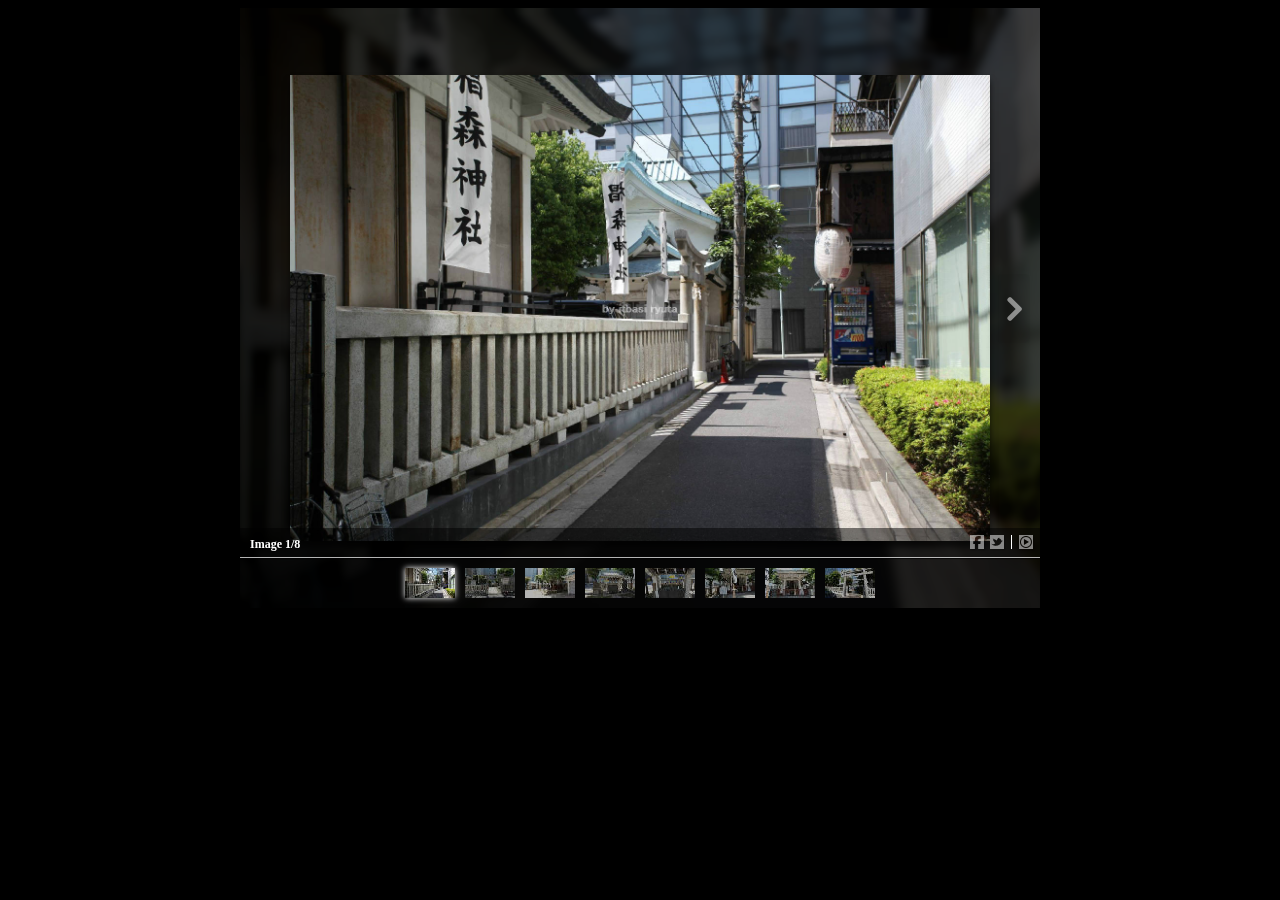
<file: chuuou/1/index.html>
<!DOCTYPE html>
<html>
<head>
<meta http-equiv="Content-Type" content="text/html; charset=utf-8" />
<title>Flash Gallery</title>
</head>
<body bgcolor="black">

<div align="center">
<script type="text/javascript" src="gallery/js/jquery.js"></script>
<script type="text/javascript" src="gallery/js/swfobject.js"></script>
<script type="text/javascript" src="gallery/js/flashgallery.js"></script>
<script type="text/javascript">
jQuery.flashgallery('gallery/gallery.swf', 'gallery/config.xml', { width: '800px', height: '600px', background: 'transparent' });
</script>
</div>

</body>
</html>
</file>
